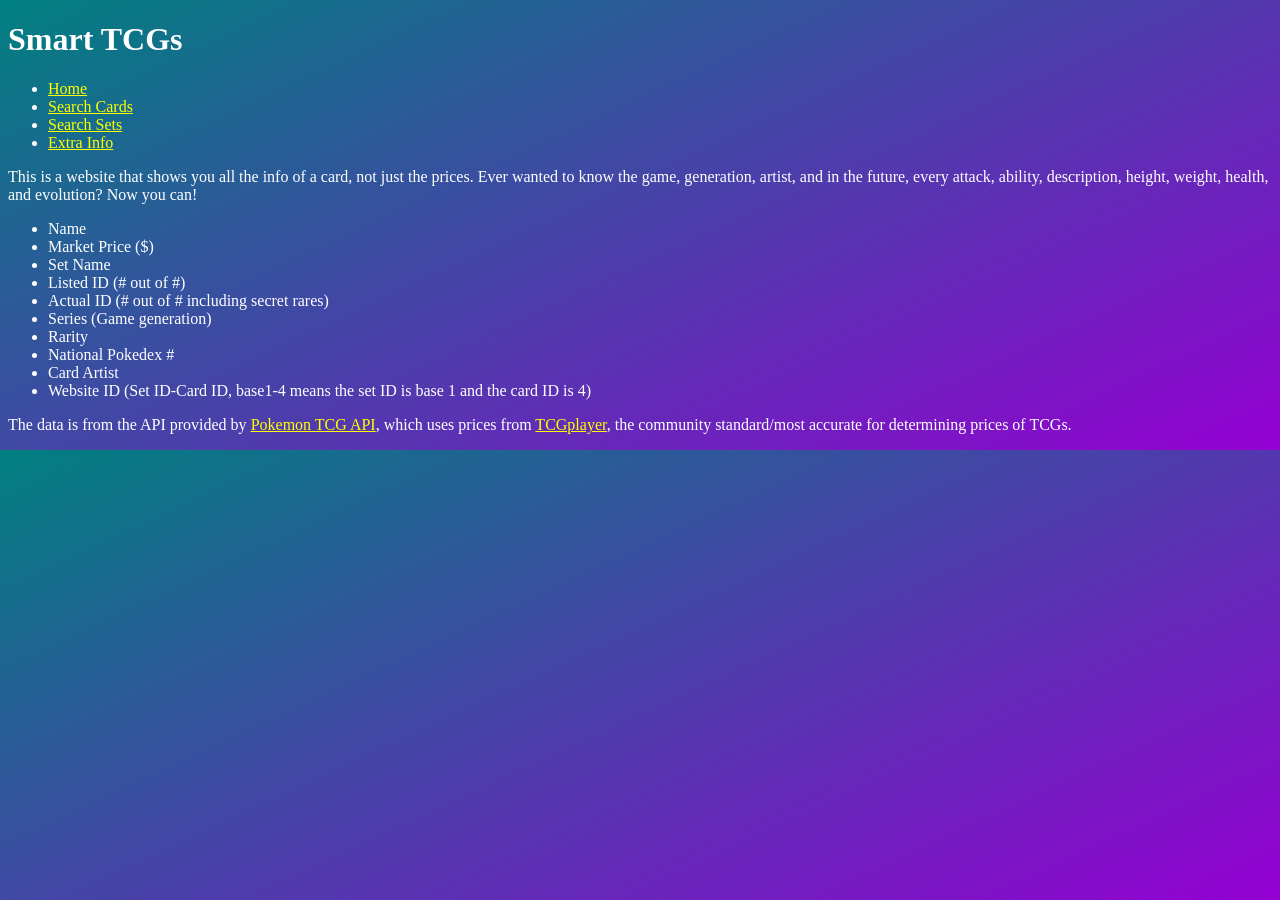
<file: index.html>
<!doctype html>
<html>
	<head>
		<meta charset="utf-8">
		<title>
			Smart TCGs
		</title>
		<link rel="stylesheet" type="text/css" href="styles.css">
	</head>
	<body>
		<header>
			<h1>Smart TCGs</h1>
				<nav>
					<ul>
						<li><a href="index.html">Home</a></li>
						<li><a href="search.html">Search Cards</a></li>
						<li><a href="searchSet.html">Search Sets</a></li>
						<li><a href="moreData.html">Extra Info</a></li>
					</ul>
				</nav>
		</header>
		<main>
			<article>
				<p>
					This is a website that shows you all the info of a card, not just the prices. Ever wanted to know the game, generation, artist, and in the future, every attack, ability, description, height, weight, health, and evolution? Now you can!
				</p>
			</article>
				<ul>
					<li>Name</li>
					<li>Market Price ($)</li>
					<li>Set Name</li>
					<li>Listed ID (# out of #)</li>
					<li>Actual ID (# out of # including secret rares)</li>
					<li>Series (Game generation)</li>
					<li>Rarity</li>
					<li>National Pokedex #</li>
					<li>Card Artist</li>
					<li>Website ID (Set ID-Card ID, base1-4 means the set ID is base 1 and the card ID is 4)</li> <!-- Use example for easter egg 1/2! (Look closer at the edition on the left under the photo of the card; This Charizard isn't quite 1st edition...)-->
				</ul>
			<article>
				<p>
					The data is from the API provided by <a href="https://pokemontcg.io/">Pokemon TCG API</a>, which uses prices from <a href="https://tcgplayer.com/">TCGplayer</a>, the community standard/most accurate for determining prices of TCGs.
				</p>
			</article>
		</main>
		<footer>
		</footer>
	</body>
</html>
</file>
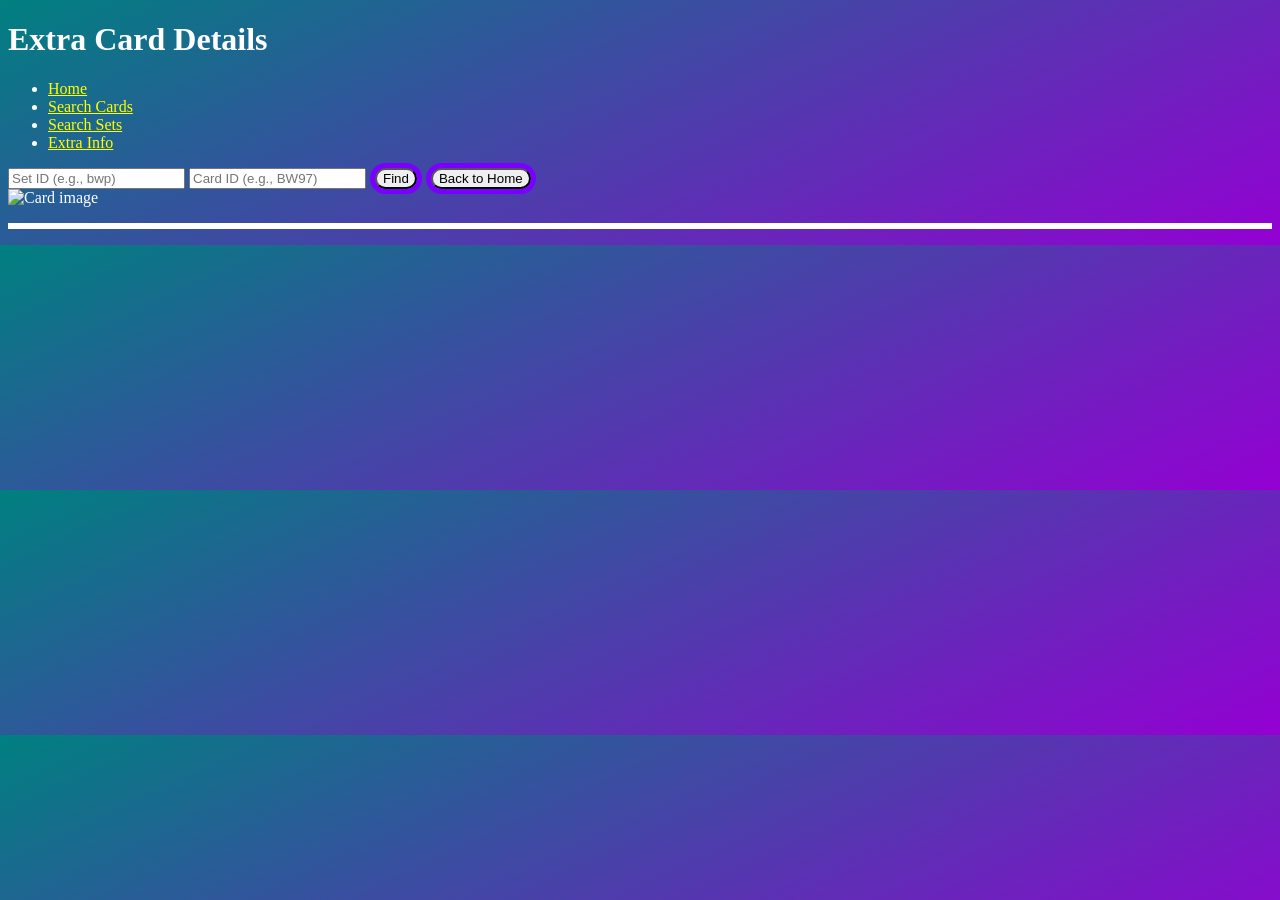
<file: moreData.html>
<!doctype html>
<html lang="en">
<head>
	<meta charset="utf-8">
	<title>Extra Card Details</title>
	<link rel="stylesheet" href="styles.css">
	<script>
	function getDetailedCardData() {
		const apiKey = 'b05aeb68-e6b4-4d3e-ab96-485c97244660';
		const cardImage = document.getElementById('cardImage');
		const output = document.getElementById('detailedOutputText');
		let setId = document.getElementById('set').value;
		let cardSetId = document.getElementById('id').value;
		let cardId = `${setId}-${cardSetId}`;
		fetch(`https://api.pokemontcg.io/v2/cards/${cardId}`, {
			headers: {
				'X-Api-Key': apiKey
			}
		})
		.then(response => {
			return response.json();
		})
		.then(data => {
			let cardName = data.data?.name;
			let setName = data.data?.set?.name;
			let cardImageSource;
			if (cardId == "bwp-BW97") {
				cardImageSource = "JC_Card.png";
			} else if (cardId == "base1-4") {
				cardImageSource = "Holofoil_Shadowless_PSA10_1st_Edition_Slattery.png";
			} else {
				cardImageSource = data.data?.images?.large;
			}
			let allResults = "";
			if (data.data) {
				let marketPrice = data.data?.tcgplayer?.prices?.normal?.market ??
					data.data?.tcgplayer?.prices?.holofoil?.market ??
					data.data?.tcgplayer?.prices?.reverseHolofoil?.market ??
					"Unknown";
				allResults = `<li>
					<div>Name: ${data.data.name}</div>
					<div>Price: $${marketPrice}</div>
					<div>Set: ${data.data.set.name}</div>
					<div>#/Printed: ${data.data.number}/${data.data.set.printedTotal}</div>
					<div>#/Actual: ${data.data.number}/${data.data.set.total}</div>
					<div>Series: ${data.data.set.series}</div>
					<div>Rarity: ${data.data.rarity}</div>
					<div>Pokedex #: ${data.data.nationalPokedexNumbers}</div>
					<div>Artist: ${data.data.artist} </div>
					<div>ID: ${data.data.id}</div>
				</li>`;
			}
				if (!cardName) {
					output.textContent = "Card not found!";
					console.log("Card not found")
				} else {
					console.log("cardId = " + cardId);
					console.log("cardName = " + cardName);
					console.log("setName = " + setName);
					console.log("cardImageSource = " + cardImageSource);
					output.innerHTML = allResults;
					cardImage.src = cardImageSource;
				};
		});
	};
</script>
</head>
<body>
	<header>
		<h1>Extra Card Details</h1>
		<nav>
			<ul>
				<li><a href="index.html">Home</a></li>
				<li><a href="search.html">Search Cards</a></li>
				<li><a href="searchSet.html">Search Sets</a></li>
				<li><a href="moreData.html">Extra Info</a></li>
			</ul>
		</nav>
	</header>
	<main>
		<article>
			<section>
				<div>
					<input type="text" id="set" placeholder="Set ID (e.g., bwp)" />
					<input type="text" id="id" placeholder="Card ID (e.g., BW97)" /><!-- Use examples for easter egg 2/2! (Look closer at the art of the card; a flashbang awaits you...)-->
					<button id="findButton" onclick="getDetailedCardData()">Find</button>
					<a href="index.html"><button>Back to Home</button></a>
				</div>
			</section>
			<section>
				<img id="cardImage" alt="Card image" width="100%" />
				<ul id="detailedOutputText"></ul>
			</section>
		</article>
	</main>
	<footer>
	</footer>
</body>
</html>
</file>
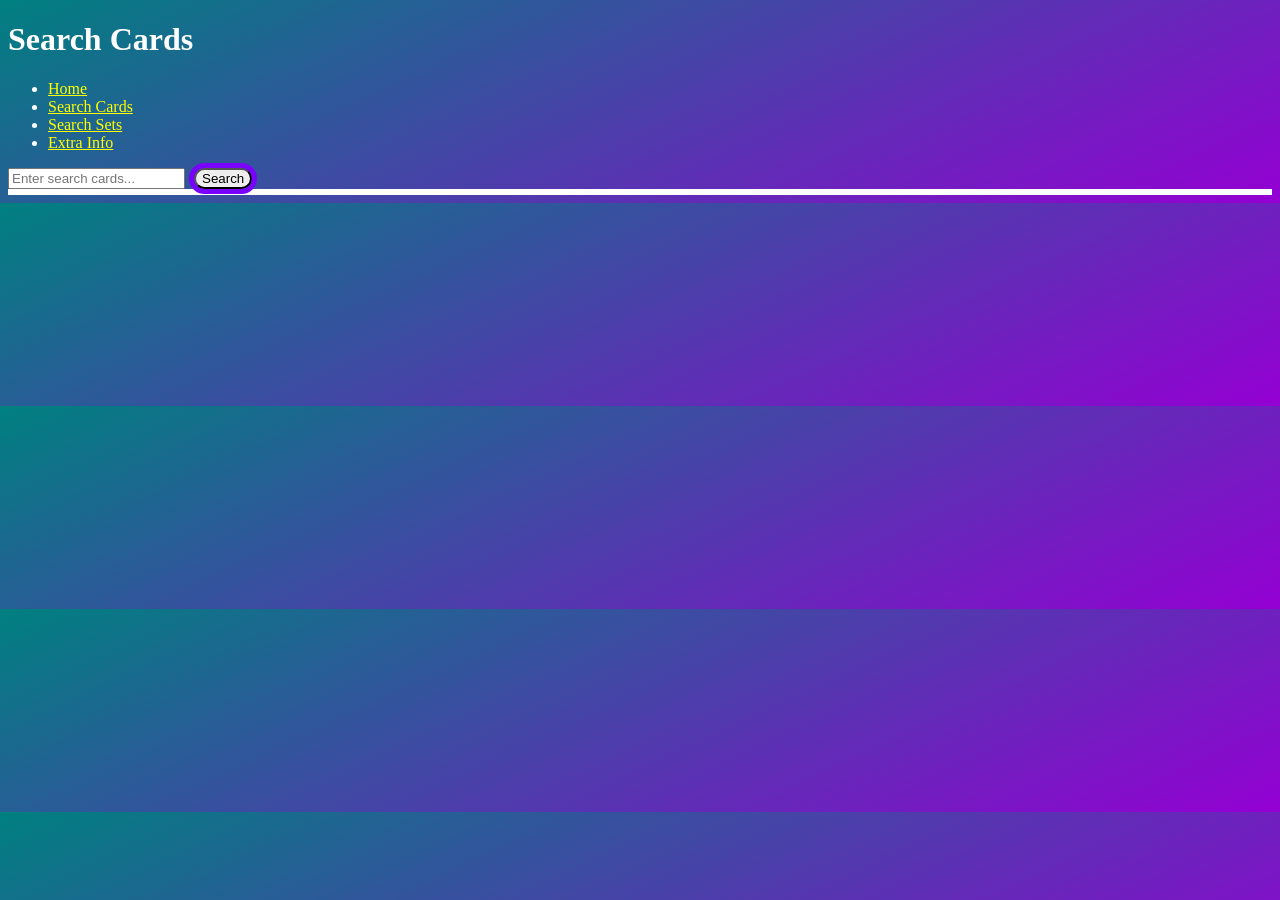
<file: search.html>
<!doctype html>
<html lang="en">
<head>
	<meta charset="utf-8">
	<title>Search Cards</title>
	<link rel="stylesheet" href="styles.css">
	<script>
			function searchCard() {
			const apiKey = 'b05aeb68-e6b4-4d3e-ab96-485c97244660';
			const outputText = document.getElementById('outputText');
			let search = document.getElementById('searchInput').value;
			let allResults = "";
			fetch(`https://api.pokemontcg.io/v2/cards?q=name:${search}`, {
			headers: {
			'X-Api-Key': apiKey
			}
			}).then(response => {
			return response.json();
			}).then(cards => {
			cards.data.forEach(card => {
			let marketPrice = card?.tcgplayer?.prices?.normal?.market ??
			card?.tcgplayer?.prices?.holofoil?.market ??
			card?.tcgplayer?.prices?.reverseHolofoil?.market ??
			"Unknown";
			allResults += `<div>
			<div>${card.name}</div>
			<div>$${marketPrice}</div>
			<div>${card.set.name}</div>
			<div>${card.set.id}</div>
			<div>${card.id}</div>
			<div><img src="${card.images.large}" width="50%"></div>
			</div>`;
			})
			outputText.innerHTML = allResults.trim();
			});
			};
		</script>
</head>
<body>
	<header>
		<h1>Search Cards</h1>
		<nav>
			<ul>
				<li><a href="index.html">Home</a></li>
				<li><a href="search.html">Search Cards</a></li>
				<li><a href="searchSet.html">Search Sets</a></li>
				<li><a href="moreData.html">Extra Info</a></li>
			</ul>
		</nav>
	</header>
	<main>
		<section>
			<input id="searchInput" type="text" placeholder="Enter search cards..." />
			<button onClick="searchCard()">Search</button>
		</section>
		<section>
			<div class="flex-container" id="outputText"></div>
		</section>
	</main>
	<footer>
	</footer>
</body>
</html>
</file>
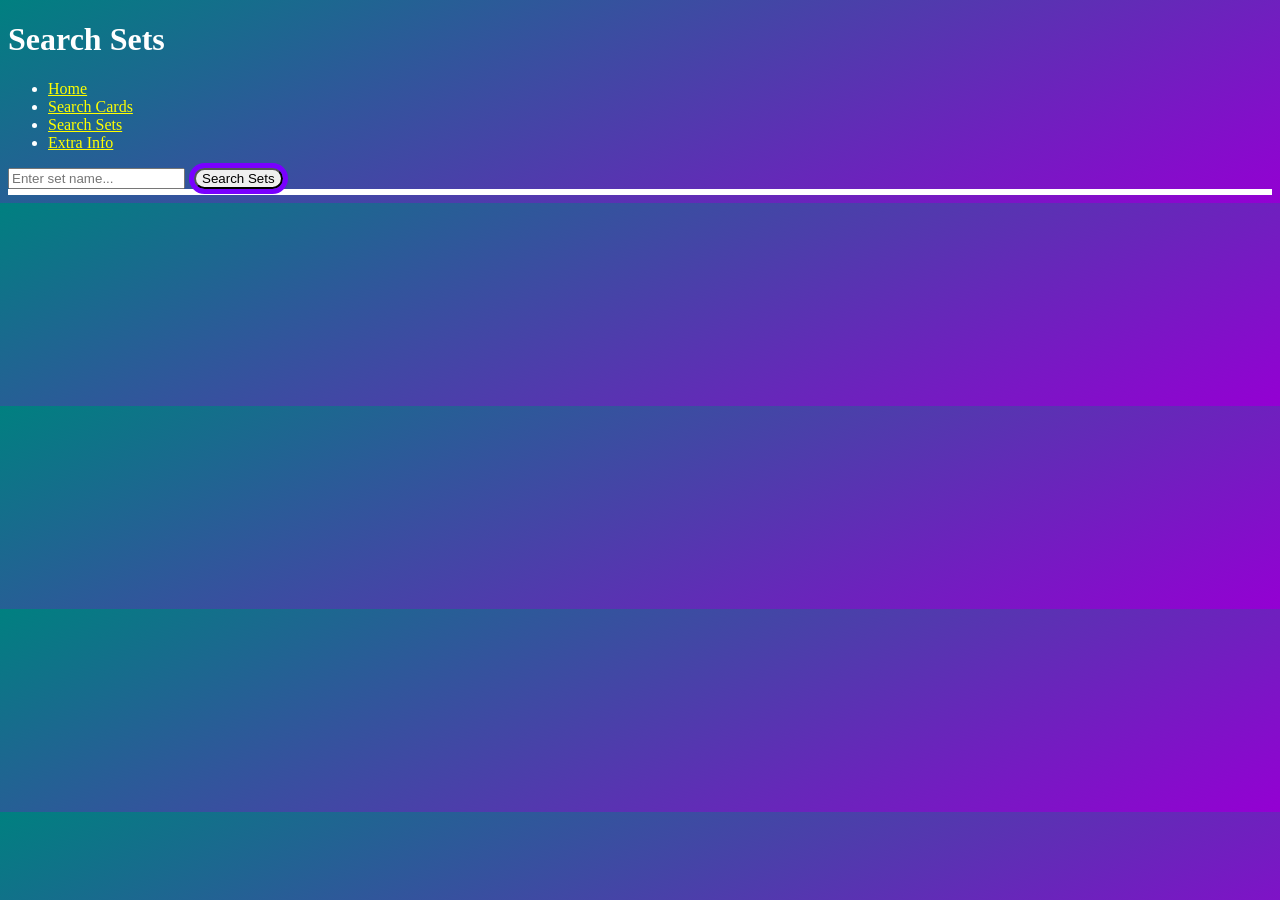
<file: searchSet.html>
<!doctype html>
<html lang="en">
<head>
	<meta charset="utf-8">
	<title>Search Sets</title>
	<link rel="stylesheet" href="styles.css">
	<script>
			function searchSet() {
				const apiKey = 'b05aeb68-e6b4-4d3e-ab96-485c97244660';
				const outputText = document.getElementById('outputText');
				let search = document.getElementById('searchInput').value;
				fetch(`https://api.pokemontcg.io/v2/sets?q=name:${search}`, {
					headers: {
						'X-Api-Key': apiKey
					}
				}).then(response => {
					return response.json();
				}).then(sets => {
					let allResults = "";
					sets.data.forEach(set => {
						allResults += `<div>
							<div>Name: ${set.name}</div>
							<div>Printed Total: ${set.printedTotal}</div>
							<div>Total: ${set.total}</div>
							<div>ID: ${set.id}</div>
							<div>Symbol: <img src="${set.images.symbol}" width="50%"></div>
							<div>Logo: <img src="${set.images.logo}" width="50%"></div>
						</div>`;
					})
					outputText.innerHTML = allResults;
				});
			};
		</script>
</head>
<body>
	<header>
		<h1>Search Sets</h1>
		<nav>
			<ul>
				<li><a href="index.html">Home</a></li>
				<li><a href="search.html">Search Cards</a></li>
				<li><a href="searchSet.html">Search Sets</a></li>
				<li><a href="moreData.html">Extra Info</a></li>
			</ul>
		</nav>
	</header>
	<main>
		<section>
			<input id="searchInput" type="text" placeholder="Enter set name..." />
			<button onClick="searchSet()">Search Sets</button>
		</section>
		<section>
			<div class="flex-container" id="outputText"></div>
		</section>
	</main>
	<footer>
	</footer>
</body>
</html>
</file>
<file: styles.css>
#outputText {
	white-space: pre-wrap;
	font-family: Gotham, "Helvetica Neue", Helvetica, Arial, "sans-serif";
	display: flex;
	flex-direction: column;
	border: 3px solid;
}
#detailedOutputText {
	list-style-type: none;
	font-family: Gotham, "Helvetica Neue", Helvetica, Arial, "sans-serif";
	border: 3px solid;
	white-space: pre-wrap;
}

#outputText div {
	display: flex;
	flex-direction: row;
	padding: 5px;
	align-items: center
}

#outputText div div {
	padding: 5px;
	margin-right: 10px;
	flex: 1
}

p {
	overflow: visible;
	word-break: break-word
}

body {
	color: white;
	background: repeating-linear-gradient(335deg, darkviolet 0, teal 100%);
	font-family: "Comic Sans MS", "Comic Sans"
}

button {
	border-radius: 20px;
	outline: 5px solid #7900ff;
	transition: outline .75s ease 0;
	margin-right: 5px;
	margin-left: 5px
}

button:hover {
	outline: 8px solid #82f6ff
}

a {
	color: yellow
}
</file>
